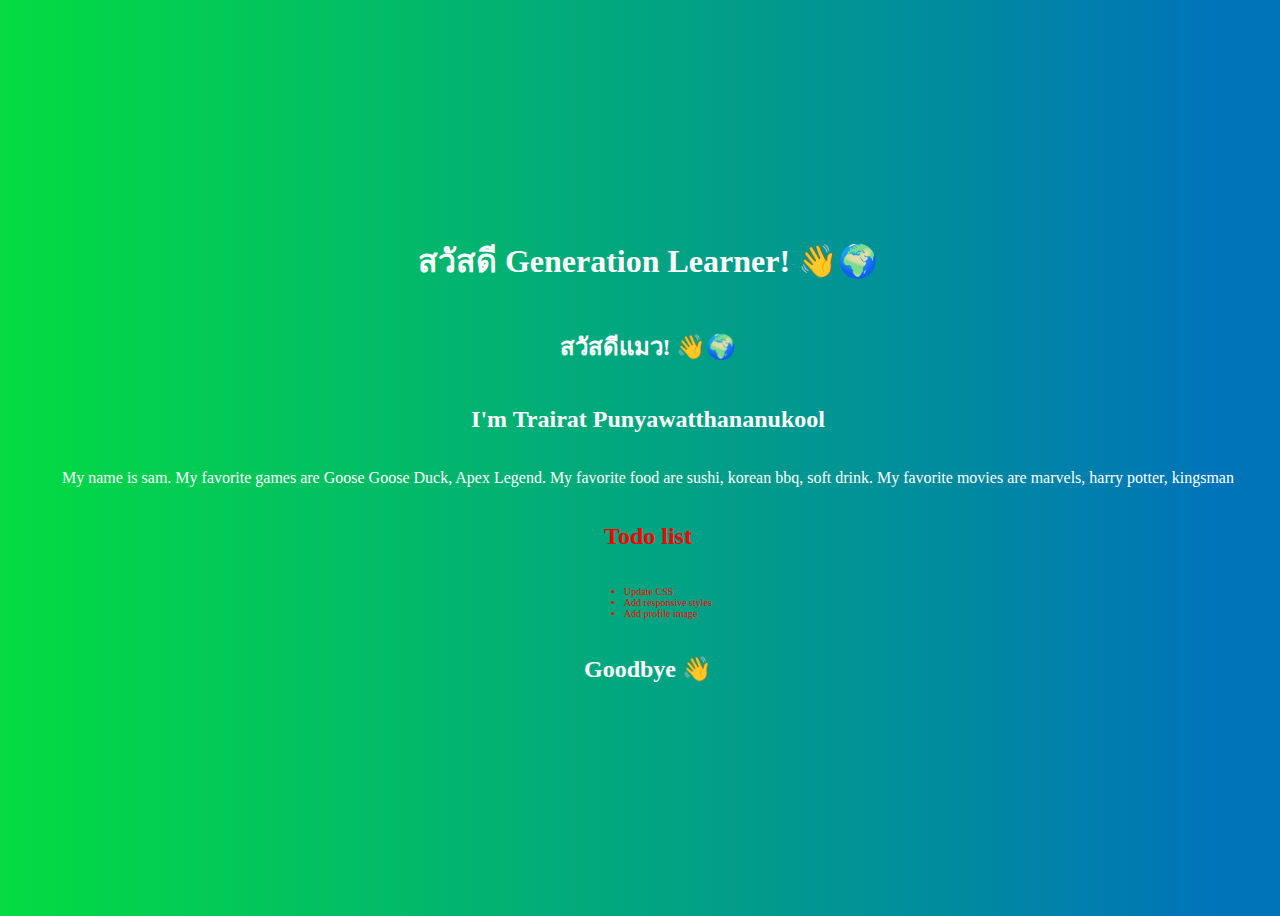
<file: index.html>
<html>
	<head>
		<title>My homepage</title>
		<style>
			body {
				height: 100%;
				width: 100%;
				display: flex;
				flex-direction: column;
				justify-content: center;
				align-items: center;
				background-image: linear-gradient(90deg,#03dc41 0%,#0074b9 95%);
				color: white;
			}
			#todo-list {
				color: red;
				font-weight: bold;
			}
			li {
				font-size: 10px;
				color: red;
			}
		</style>
	</head>
	<body>
		<h1>สวัสดี Generation Learner! 👋🌍</h1>
		<h2>สวัสดีแมว! 👋🌍</h2>
		<h2>I'm Trairat Punyawatthananukool</h2>
    <p>
      My name is sam. My favorite games are Goose Goose Duck, Apex Legend.
      My favorite food are sushi, korean bbq, soft drink.
      My favorite movies are marvels, harry potter, kingsman
    </p>
		<h2 id="todo-list">Todo list</h2>
		<ul>
			<li>Update CSS</li>
			<li>Add responsive styles</li>
			<li>Add profile image</li>
		</ul>
		<h2>Goodbye 👋</h2>
	<body>
</html>
</file>
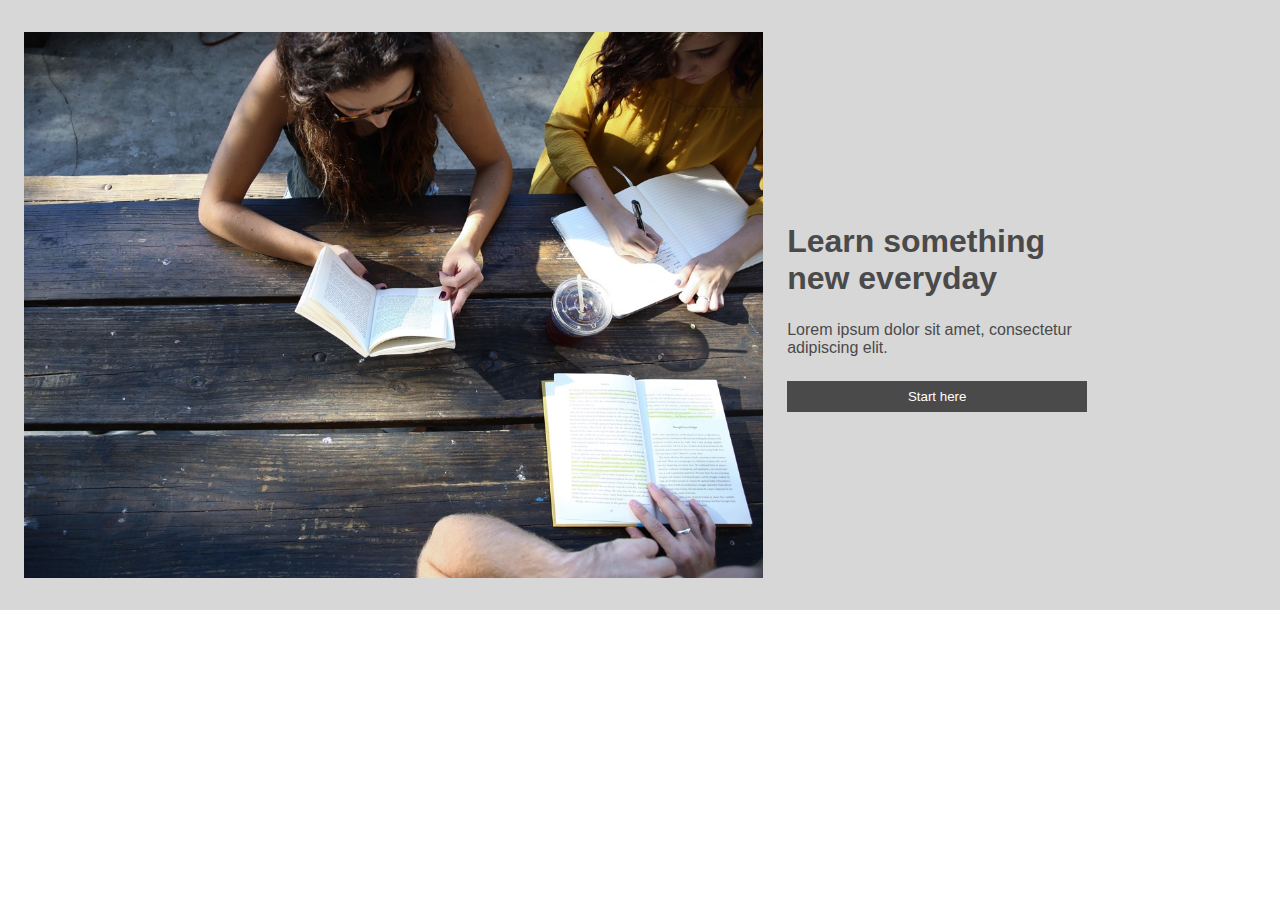
<file: colmar/index.html>
<html>
  <head>
    <meta name="viewport" content="width=device-width, initial-scale=1.0" />
    <link href='index.css' rel="stylesheet"/>
    <link href="mobile.css" rel="stylesheet"/>
    <link href="http://fonts.cdnfonts.com/css/avenir-next-lt-pro" rel="stylesheet" />
  </head>
  <body>
    <div id="banner-container">
      <img src="assets/images/banner.jpg"></img>
      <div id="banner-text">
        <h1>Learn something new everyday</h1>
        <p>Lorem ipsum dolor sit amet, consectetur adipiscing elit.</p>
        <button>Start here</button>
      </div>
    </div>
  </body>
</html>
</file>
<file: colmar/index.css>
* {
  margin: 0px;
}

body {
  font-family: 'Avenir Next LT Pro', sans-serif;
  max-width: 1280px;
  margin: auto;
}

#banner-container {

  display: flex;
  align-items: center;
  padding: 32px 24px;
  background-color: #d7d7d7;
}

#banner-container img {
  width: 60%;
}

#banner-container #banner-text {
  max-width: 300px;
  display: flex;
  flex-direction: column;
  margin-left: 24px;
}

#banner-container #banner-text h1 {
  margin-top: 24px;
  color: #4a4a4a;
}

#banner-container #banner-text p {
  color: #4a4a4a;
  margin-top: 24px;
}

#banner-container #banner-text button {
  color: white;
  background-color: #4a4a4a;
  border: unset;
  padding: 8px 0px;
  margin-top: 24px;
}
</file>
<file: colmar/mobile.css>
@media screen and (max-width: 768px) {
  #banner-container {
    font-size: 24px;
  }
  #banner-container img {
    width: 100%;
  }
  
  #banner-container {
    padding: 0px 0px 32px;
    flex-direction: column;
  }

  #banner-container #banner-text {
    max-width: unset;
    margin-left: 0px;
    padding: 32px 16px 0px;
  }

  #banner-container #banner-text h1 {
    margin-top: 0px;
  }

  #banner-container #banner-text button {
    background-color: #9a9a9a;
    font-size: 24px;
  }
}
</file>
